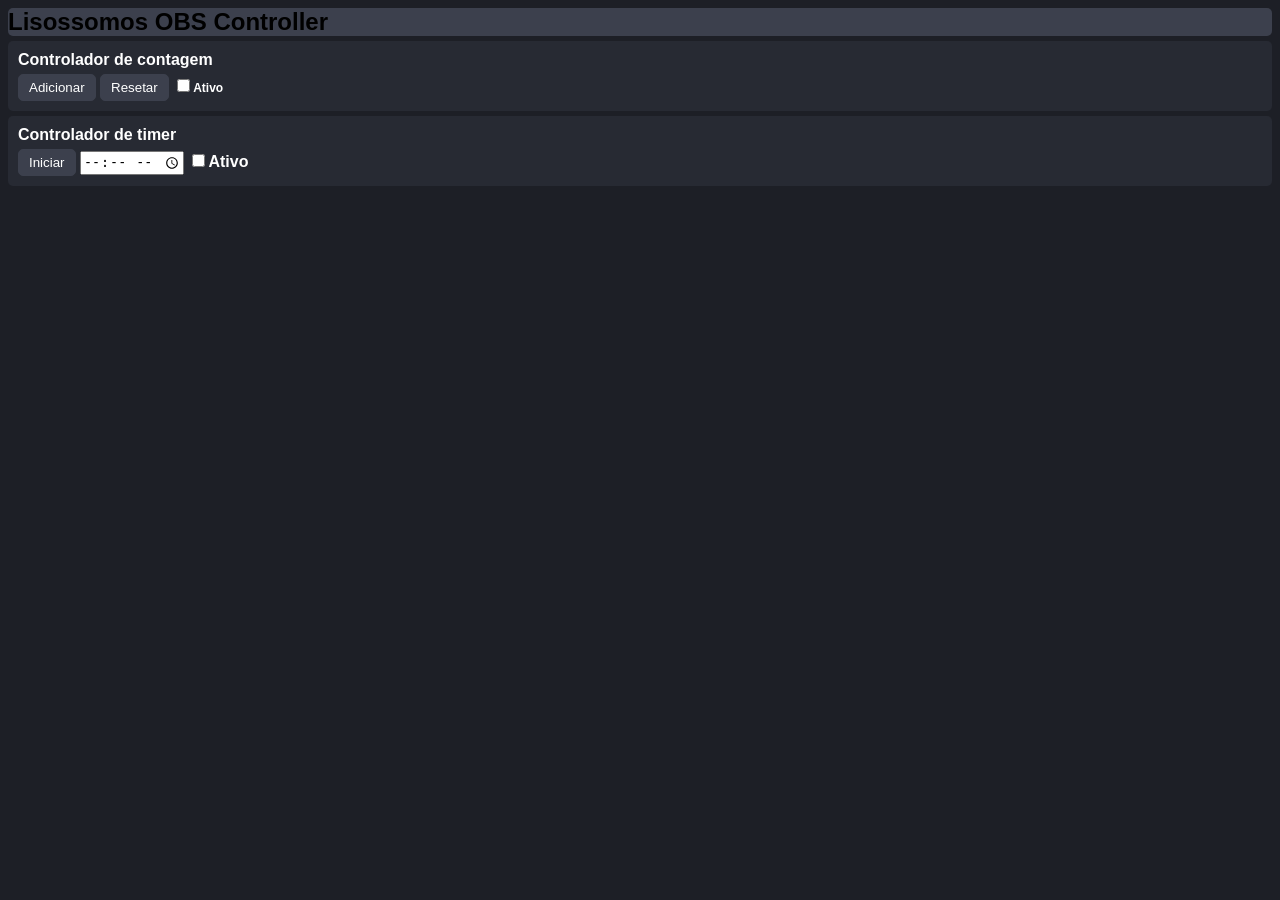
<file: controller.html>
<!DOCTYPE html>
<html lang="en">

<head>
  <meta charset="UTF-8">
  <link rel="stylesheet" href="./css/style.css">
  <link rel="stylesheet" href="./css/controlStyle.css">
  <title>Controller</title>
</head>
<nav class="navbar">
  <h1 id="txt-nav">Lisossomos OBS Controller</h1>
</nav>

<body>
  <div class="panel">
    <div class="count-controller">
      <p class="mb-5">Controlador de contagem</p>
      <div class="buttons">
        <button class="btn" id="add-number">Adicionar</button>
        <button class="btn" id="reset">Resetar</button>
        <label for="active" class="active-chk">
          <input type="checkbox" id="active-chk">Ativo
        </label>
      </div>
    </div>

    <div class="timer">
      <p class="mb-5">Controlador de timer</p>
      <div class="buttons">
        <button class="btn" id="init-timer" onclick="startCountdown()">Iniciar</button>
        <input type="time" name="timer" id="input-timer">
        <label for="active" class="active-timer">
          <input type="checkbox" id="active-timer">Ativo
        </label>
      </div>
    </div>
  </div>

</body>
<script src="js/controller.js"></script>

</html>
</file>
<file: css/style.css>
/*! HTML5 Boilerplate v9.0.1 | MIT License | https://html5boilerplate.com/ */

/* main.css 3.0.0 | MIT License | https://github.com/h5bp/main.css#readme */
/*
 * What follows is the result of much research on cross-browser styling.
 * Credit left inline and big thanks to Nicolas Gallagher, Jonathan Neal,
 * Kroc Camen, and the H5BP dev community and team.
 */

/* ==========================================================================
   Base styles: opinionated defaults
   ========================================================================== */

html {
  color: #ffffff;
  font-size: 1em;
  background-color: transparent;
  font-family: "JetBrainsMono NF", "Arial Narrow", Arial, sans-serif;
  font-weight: 900;
}



.container {
  align-content: center;
  text-align: center;
  align-self: center;
  font-family: "JetBrainsMono NF", "Arial Narrow", Arial, sans-serif;
  font-weight: 900;
  font-size: 5em;
}
</file>
<file: css/controlStyle.css>
:root {
    --background-color: #1d1f26;
    --background-container: #272a33;
    --button: #3c404d;
    --button-hover: #464b59;
    --nav: #3c404d;
}

body {
    background-color: var(--background-color);
}

.navbar {
  color: #000;
  background-color: var(--nav);
  border-radius: 5px;
  margin-top: 0;
  margin-bottom: 5px;
}

.count-controller, .timer {
  color: #ffffff;
  background-color: var(--background-container);
  padding: 10px;
  border-radius: 5px;
  margin-bottom: 5px;
}

.btn { 
  color: rgb(255, 255, 255);
  background-color: var(--button);
  padding: 5px 10px 5px 10px;
  border-radius: 5px;
  border: 1px solid var(--button);
  cursor: pointer;
}

.btn:hover {
    background-color: var(--button-hover);
    border: 1px solid gray;
}

.active-chk {
  font-size: 12px;
}

h1,
p {
  margin-top: 0;
  margin-bottom: 0;
}

.mb-5 {
  margin-bottom: 5px;
}
</file>
